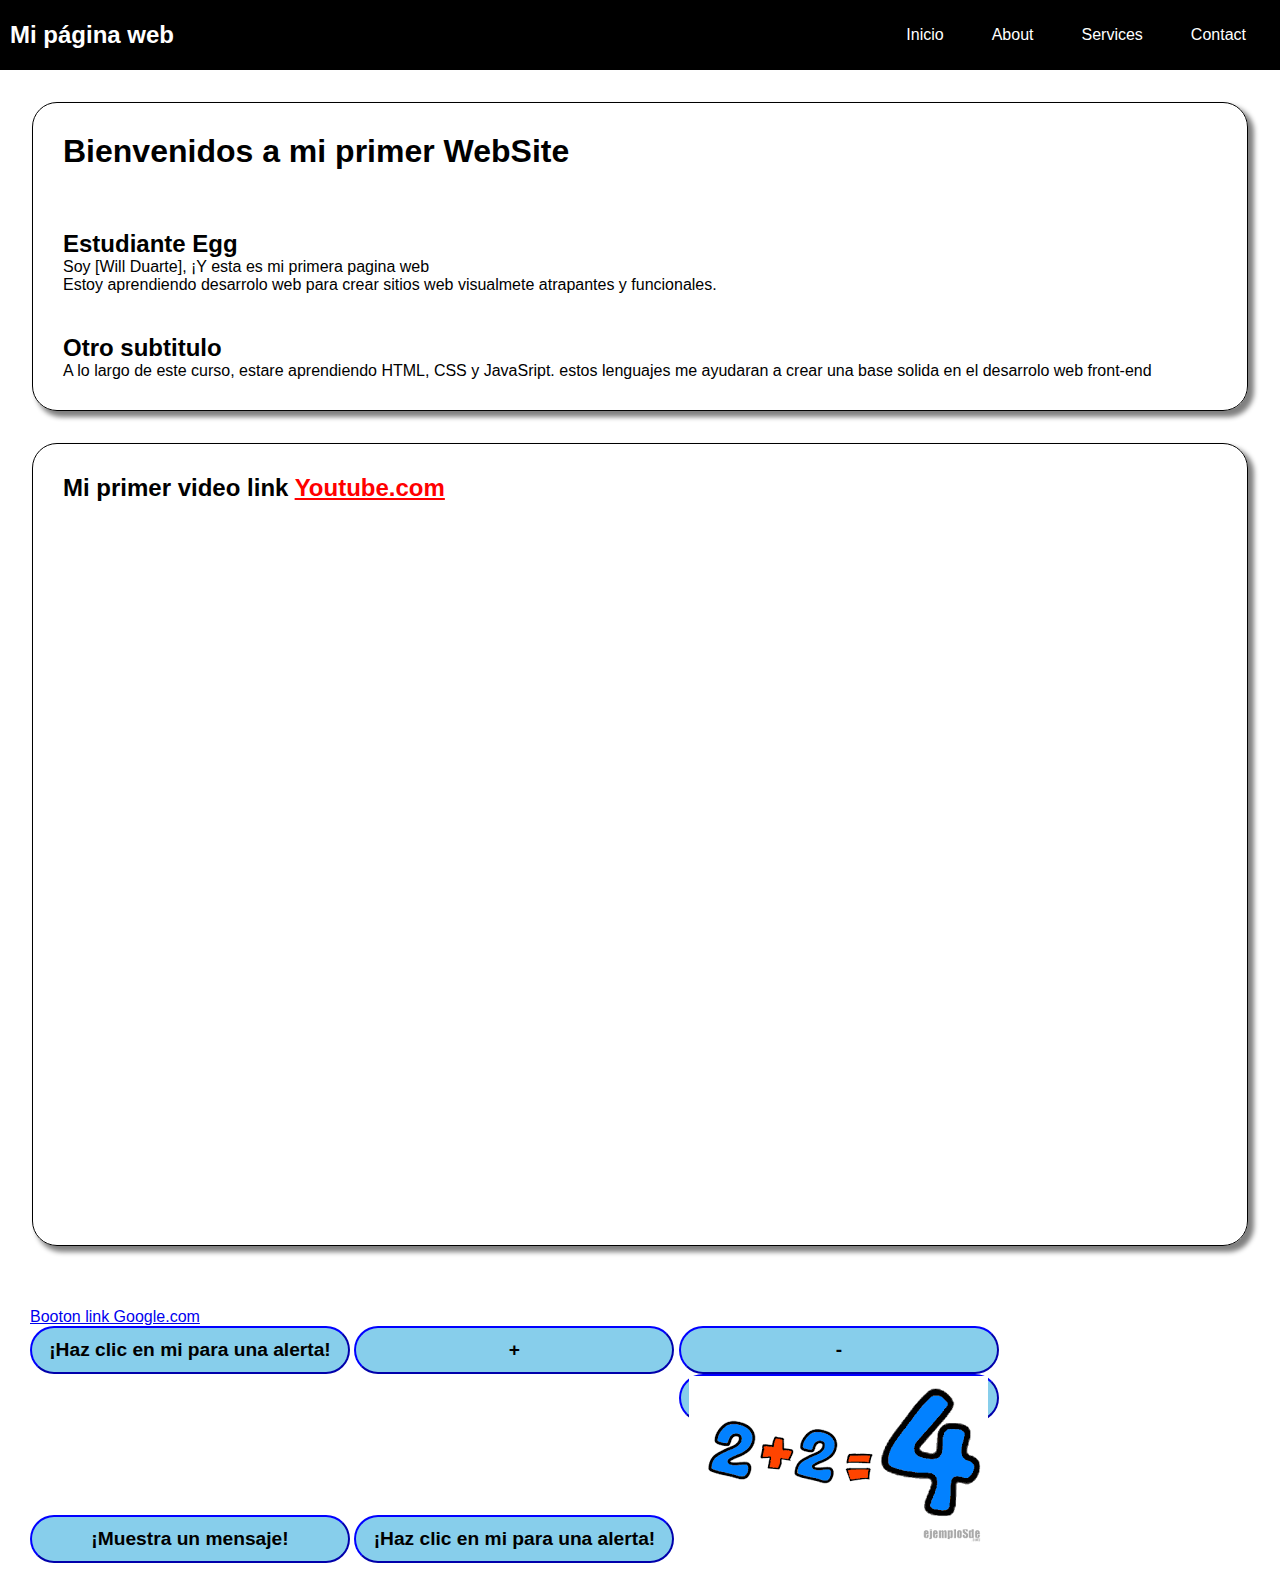
<file: index.html>
<!DOCTYPE html>
<html lang="es">
    <head>
        <meta charset="UTF-8" />
        <meta name="viewport" content="width=device-width, initial-scale=1.0" />
        <title>Inicio</title>
        <link rel="stylesheet" href="style.css" />
    </head>
    <body>
        <div class="container-nav">
            <nav class="navbar" role="navigation">
                <a href="index.html" class="brand"><h2>Mi página web</h2></a>
                <ul class="nav-links">
                    <li><a href="index.html">Inicio</a></li>
                    <li><a href="about.html">About</a></li>
                    <li><a href="servicios.html">Services</a></li>
                    <li><a href="contactos.html">Contact</a></li>
                </ul>
            </nav>
            <button class="button-menu-toggle">Menu</button>
        </div>
        <section id="Servicios"></section>
        <main class="container">
            <div class="row justify-content-center">
                <div class="column">
                    <h1>Bienvenidos a mi primer WebSite</h1>
                </div>
            </div>
            <div class="row">
                <div class="column">
                    <h2>Estudiante Egg</h2>
                    <p>Soy [Will Duarte], ¡Y esta es mi primera pagina web</p>
                    <p>
                        Estoy aprendiendo desarrolo web para crear sitios web
                        visualmete atrapantes y funcionales.
                    </p>
                </div>
                <div class="column">
                    <h2>Otro subtitulo</h2>
                    <p>
                        A lo largo de este curso, estare aprendiendo HTML, CSS y
                        JavaSript. estos lenguajes me ayudaran a crear una base
                        solida en el desarrolo web front-end
                    </p>
                </div>
            </div>
        </main>
        <section class="container">
            <div class="row">
                <div class="column">
                    <h2>
                        Mi primer video link
                        <a
                            class="youtube"
                            href="https://youtube.com/"
                            target="_blank"
                            >Youtube.com</a
                        >
                    </h2>
                </div>
            </div>
            <div class="row">
                <div class="column justify-content-center">
                    <iframe
                        class="iframe-responsive"
                        src="https://www.youtube.com/embed/qWcwFMAqpME"
                        title="YouTube video player"
                        frameborder="0"
                        allow="accelerometer; autoplay; clipboard-write; encrypted-media; gyroscope; picture-in-picture; web-share"
                        allowfullscreen
                    ></iframe>
                </div>
            </div>
        </section>
        <section>
            <div class="row">
                <div class="column">
                    <a
                        class="btn"
                        href="https://google.com"
                        onclick="showAlertExit()"
                    >
                        <p>Booton link Google.com</p></a
                    >

                    <button onclick="showAlert()">
                        ¡Haz clic en mi para una alerta!
                    </button>
                    <button class="suma" onclick="suma(3,4)">+</button>
                    <button onclick="resta(7,9)">-</button>
                    <button onclick="mensajeError(`Esto es un mensaje 'X'`)">
                        ¡Muestra un mensaje!
                    </button>
                    <button onclick="showArreglo(['Jose', 'Maria', 'Pepe'])">
                        ¡Haz clic en mi para una alerta!
                    </button>
                    <button onclick="suma(2,2)">
                        <img
                            src="[data-uri]"
                            alt=""
                        />
                    </button>
                </div>
            </div>
        </section>
    </body>
    <script src="script.js"></script>
</html>
</file>
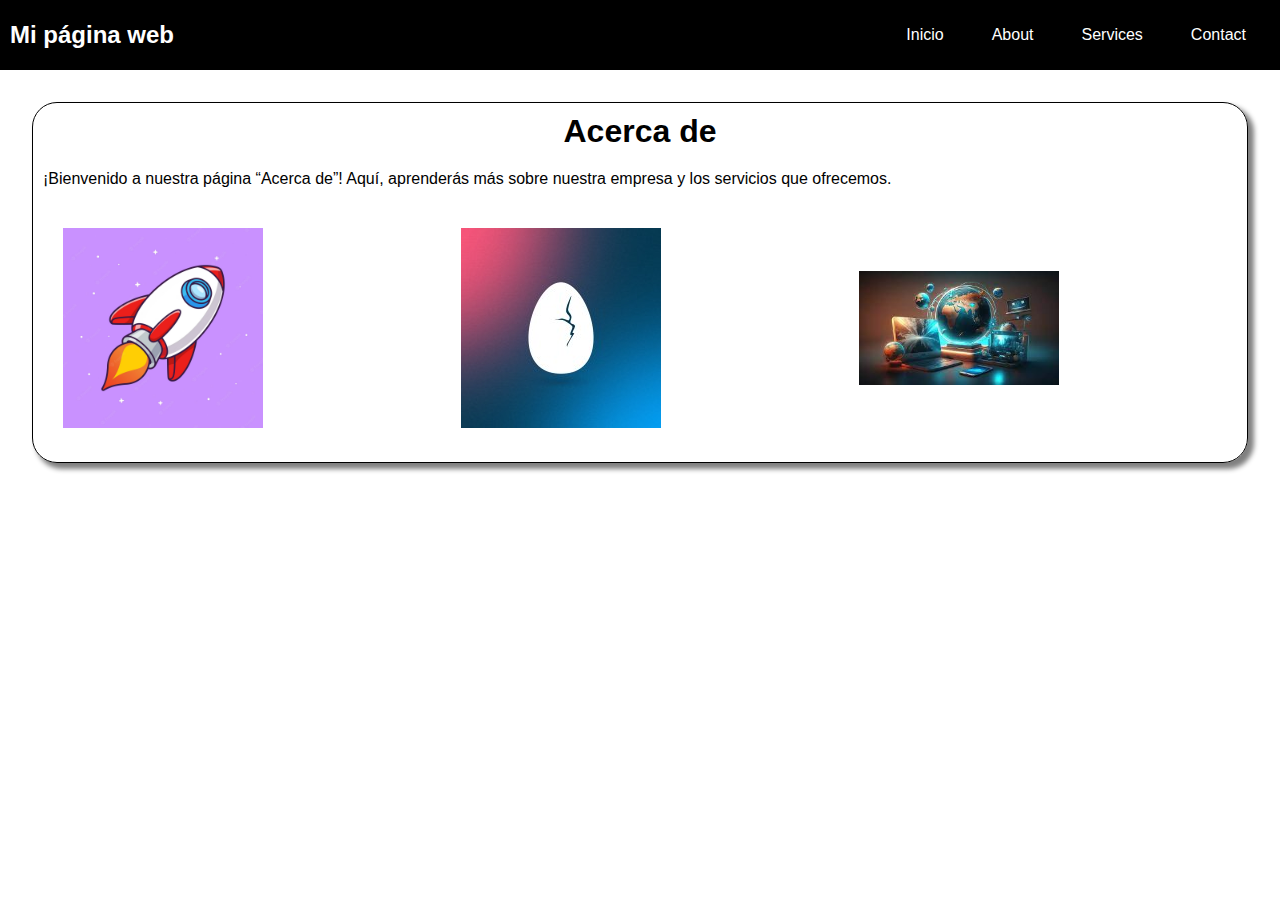
<file: about.html>
<!DOCTYPE html>
<html lang="es">
    <head>
        <meta charset="UTF-8" />
        <meta name="viewport" content="width=device-width, initial-scale=1.0" />
        <title>Acerca e Nosotros</title>
        <link rel="stylesheet" href="style.css" />
    </head>
    <body>
        <div class="container-nav">
            <nav class="navbar" role="navigation">
                <a href="index.html" class="brand"><h2>Mi página web</h2></a>
                <ul class="nav-links">
                    <li><a href="index.html">Inicio</a></li>
                    <li><a href="about.html">About</a></li>
                    <li><a href="servicios.html">Services</a></li>
                    <li><a href="contactos.html">Contact</a></li>
                </ul>
            </nav>
            <button class="button-menu-toggle">Menu</button>
        </div>
        <main class="container">
            <div class="row justify-content-center">
                <h1>Acerca de</h1>
            </div>
            <div class="row greeting">
                <p class="greeting">
                    ¡Bienvenido a nuestra página “Acerca de”! Aquí, aprenderás
                    más sobre nuestra empresa y los servicios que ofrecemos.
                </p>
            </div>
            <div class="">
                <div class="row justify-content-center">
                    <div class="column column-1">
                        <img
                            src="public/img/cohete-volando-espacio-ilustracion-icono-vector-dibujos-animados-concepto-icono-ciencia-tecnologia-aislado_138676-7558.avif"
                            alt=""
                        />
                    </div>
                    <div class="column column-1">
                        <img src="public/img/1682538121368.jpeg" alt="" />
                    </div>
                    <div class="column column-1">
                        <img src="public/img/descarga.jpeg" alt="" />
                    </div>
                </div>
            </div>
        </main>
    </body>
    <script src="script.js"></script>
</html>
</file>
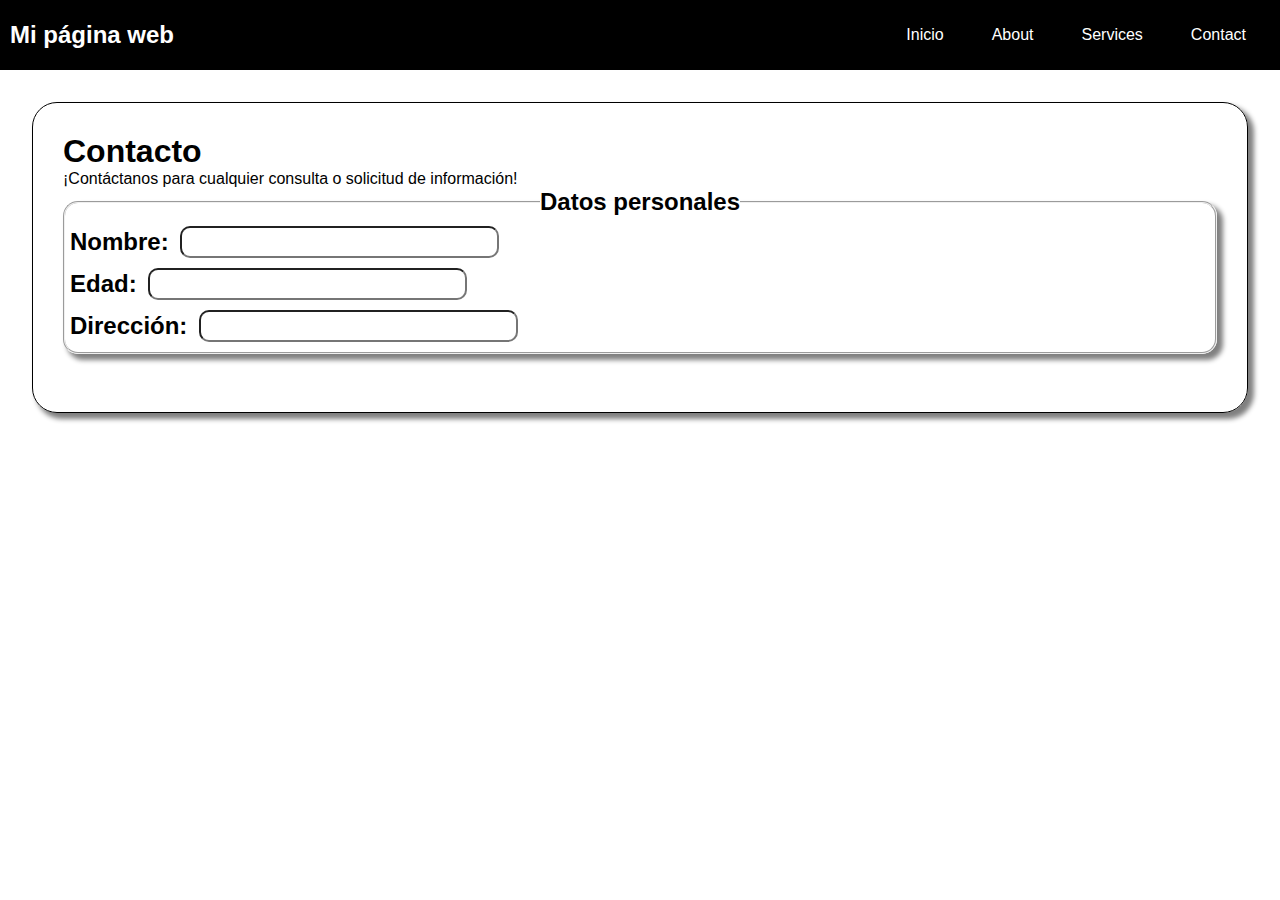
<file: contactos.html>
<!DOCTYPE html>
<html lang="es">
    <head>
        <meta charset="UTF-8" />
        <meta name="viewport" content="width=device-width, initial-scale=1.0" />
        <title>Contactos</title>
        <link rel="stylesheet" href="style.css" />
    </head>
    <body>
        <div class="container-nav">
            <nav class="navbar" role="navigation">
                <a href="index.html" class="brand"><h2>Mi página web</h2></a>
                <ul class="nav-links">
                    <li><a href="index.html">Inicio</a></li>
                    <li><a href="about.html">About</a></li>
                    <li><a href="servicios.html">Services</a></li>
                    <li><a href="contactos.html">Contact</a></li>
                </ul>
            </nav>
            <button class="button-menu-toggle">Menu</button>
        </div>
        <section class="container">
            <div class="row">
                <div class="column">
                    <h1>Contacto</h1>
                    <p>
                        ¡Contáctanos para cualquier consulta o solicitud de
                        información!
                    </p>
                    <form>
                        <!-- Agrega aquí los campos del formulario -->
                        <fieldset>
                            <legend align="center">Datos personales</legend>
                            Nombre: <input type="text" name="nombre" />
                            <br />
                            Edad: <input type="number" name="edad" size="2" />
                            <br />
                            Dirección: <input type="email" name="email" />
                        </fieldset>
                        <br />
                    </form>
                </div>
            </div>
        </section>
    </body>
    <script src="script.js"></script>
</html>
</file>
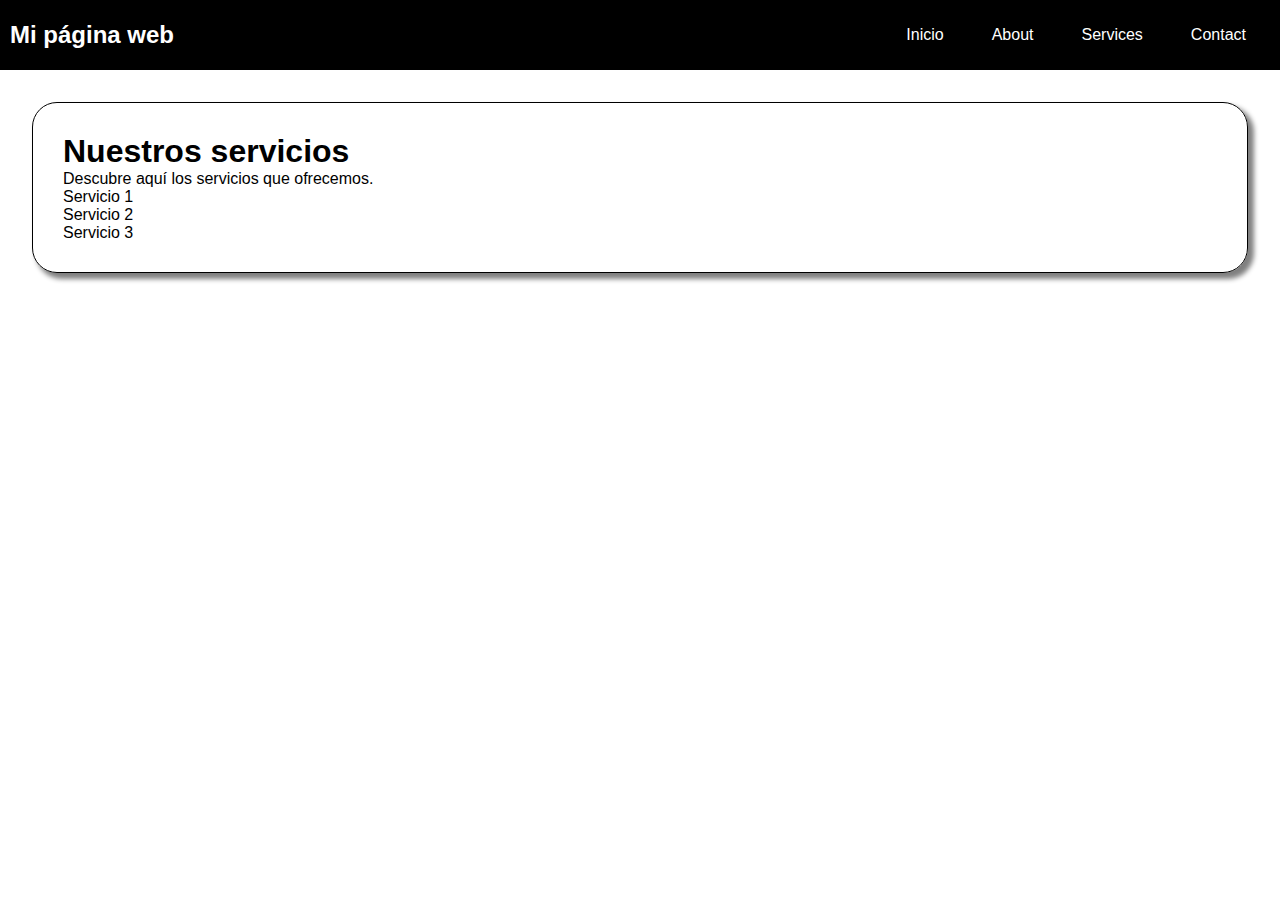
<file: servicios.html>
<!DOCTYPE html>
<html lang="es">
    <head>
        <meta charset="UTF-8" />
        <meta name="viewport" content="width=device-width, initial-scale=1.0" />
        <title>Document</title>
        <link rel="stylesheet" href="style.css" />
    </head>
    <body>
        <div class="container-nav">
            <nav class="navbar" role="navigation">
                <a href="index.html" class="brand"><h2>Mi página web</h2></a>
                <ul class="nav-links">
                    <li><a href="index.html">Inicio</a></li>
                    <li><a href="about.html">About</a></li>
                    <li><a href="servicios.html">Services</a></li>
                    <li><a href="contactos.html">Contact</a></li>
                </ul>
            </nav>
            <button class="button-menu-toggle">Menu</button>
        </div>
        <section class="container">
            <div class="row justify-content-center">
                <div class="column">
                    <h1>Nuestros servicios</h1>
                    <p>Descubre aquí los servicios que ofrecemos.</p>
                    <ul>
                        <li>Servicio 1</li>
                        <li>Servicio 2</li>
                        <li>Servicio 3</li>
                    </ul>
                </div>
            </div>
        </section>
    </body>
    <script src="script.js"></script>
</html>
</file>
<file: style.css>
.container-nav {
    display: flex;
    padding: 10px;
    height: 50px;
    background-color: black;
}

h1 {
    font-size: 2rem;
}

/*  */
* {
    margin: 0px;
    padding: 0px;
    font-family: "Segoe UI", Tahoma, Geneva, Verdana, sans-serif;
}

.container {
    border: solid black 1px;
    border-radius: 25px;
    margin: 2rem;
    box-shadow: 5px 5px 5px 1px gray;
}

.row {
    display: flex;
    flex-wrap: wrap;
    padding: 10px;
    /* margin: 10px; */
    /* border: solid green; */
}

.justify-content-center {
    justify-content: center;
    align-items: center;
}

.greeting {
    text-align: center;
}
.column {
    /* border: solid red 1px; */
    flex: 100%;
    /* max-width: 400px; */

    padding: 10px;
    margin: 10px;
}

.column-1 {
    flex: 1;
}

.column-1 img {
    width: 200px;
}
p {
    text-align: justify;
}

form {
    font-size: 1.5rem;
    font-weight: bolder;
}

fieldset {
    border-radius: 15px;
    padding: 5px;
    box-shadow: 5px 5px 5px 1px gray;
}

input {
    font-size: 1.5rem;
    border-radius: 10px;
    margin: 5px;
    padding-left: 5px;
}

button {
    border-radius: 25px;
    background-color: skyblue;
    border-color: blue;
    height: 3rem;
    width: 20rem;
    max-width: 100%;
    font-size: 1.2rem;
    font-weight: bold;
}

button:hover {
    background-color: blue;
    color: wheat;
    scale: 1.1;
}

/*  */

.navbar {
    display: flex;
    justify-content: space-between;
    width: 100%;
}

.brand {
    display: flex;
    align-items: center;
}

li > a {
    padding: 8px 24px;
}

li {
    list-style-type: none;
}

a.youtube {
    color: red;
}

li a,
nav a {
    color: white;
    text-decoration: none;
}

.nav-links {
    display: flex;
    align-items: center;
}

.button-menu-toggle {
    display: none;
}

iframe {
    aspect-ratio: 16 / 9;
    height: 100%;
    width: 100%;
}

@media (max-width: 768px) {
    .column {
        flex: 100%;
    }
    .column-1 {
        max-width: 200px;
    }

    .nav-links {
        display: none;
    }

    .button-menu-toggle {
        display: block;
        background-color: white;
        border: none;
        border-radius: 50px;
        padding: 0 24px;
        font-family: monospace;
        font-weight: bold;
        font-size: 20px;
    }

    .nav-links.nav-links-responsive {
        position: absolute;
        display: flex;
        background-color: rgba(20, 20, 20, 0.95);
        width: 100%;
        height: 100%;
        top: 70px;
        left: 0;
        flex-direction: column;
        padding-top: 200px;
        align-items: center;
        gap: 70px;
        font-size: 40px;
    }
}
</file>
